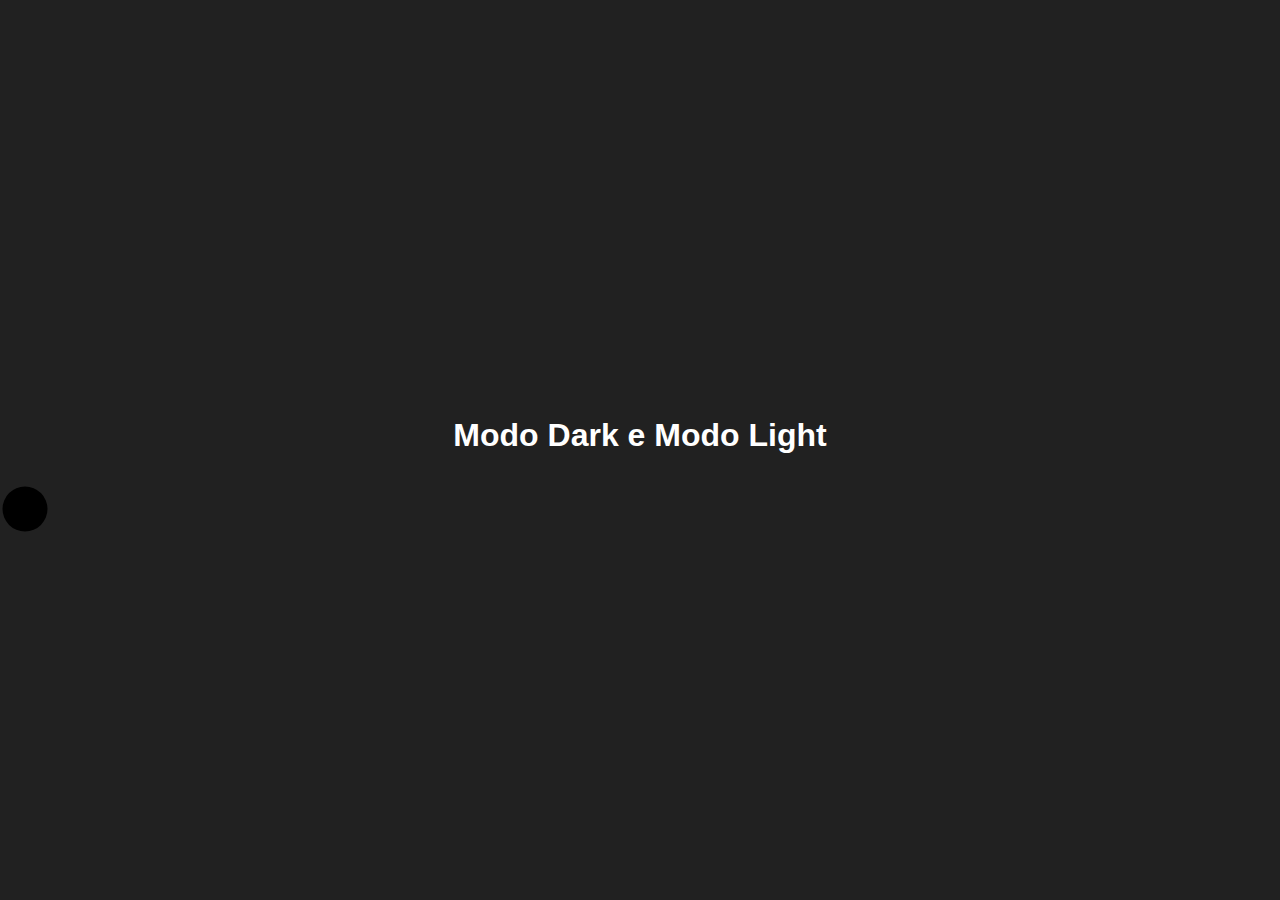
<file: dark mode/index.html>
<!DOCTYPE html>
<html lang="en">
<head>
    <meta charset="UTF-8">
    <meta name="viewport" content="width=device-width, initial-scale=1.0">
    <link rel="stylesheet" href="style.css">
    <title>Dark Mode e White Mode</title>
</head>
<body>
    <h1>Modo Dark e Modo Light</h1>
    <div class="trilho" id="trilho">
        <div class="indicador" id="indicador">

        </div>
    </div>

    <script src="main.js"></script>
</body>
</html>
</file>
<file: dark mode/style.css>
* {
    margin: 0;
    padding: 0;
    box-sizing: border-box;
    font-family: Arial, Helvetica, sans-serif;
}

body {
    height: 100vh;
    display: flex;
    justify-content: center;
    flex-direction: column;
    align-items: center;
    background-color: #212121;
    transition: .5s;
}

h1 {
    color: #fff;
    padding-bottom: 30px;
}


.trilho .indicador {
    position: absolute;
    width: 50px;
    height: 50px;
    background-color: #000;
    border-radius: 50%;
    transform: scale(.9);
    left: 0;
    transition: .5s;

}

.trilho.dark {
    background-color: #c3c3c3;
}

.trilho.dark .indicador {
    left: 200px;
    background-color: #fff;
}

body.dark {
    background-color: #e4e4e4;
}

body.dark h1 {
    color: #000;
}
</file>
